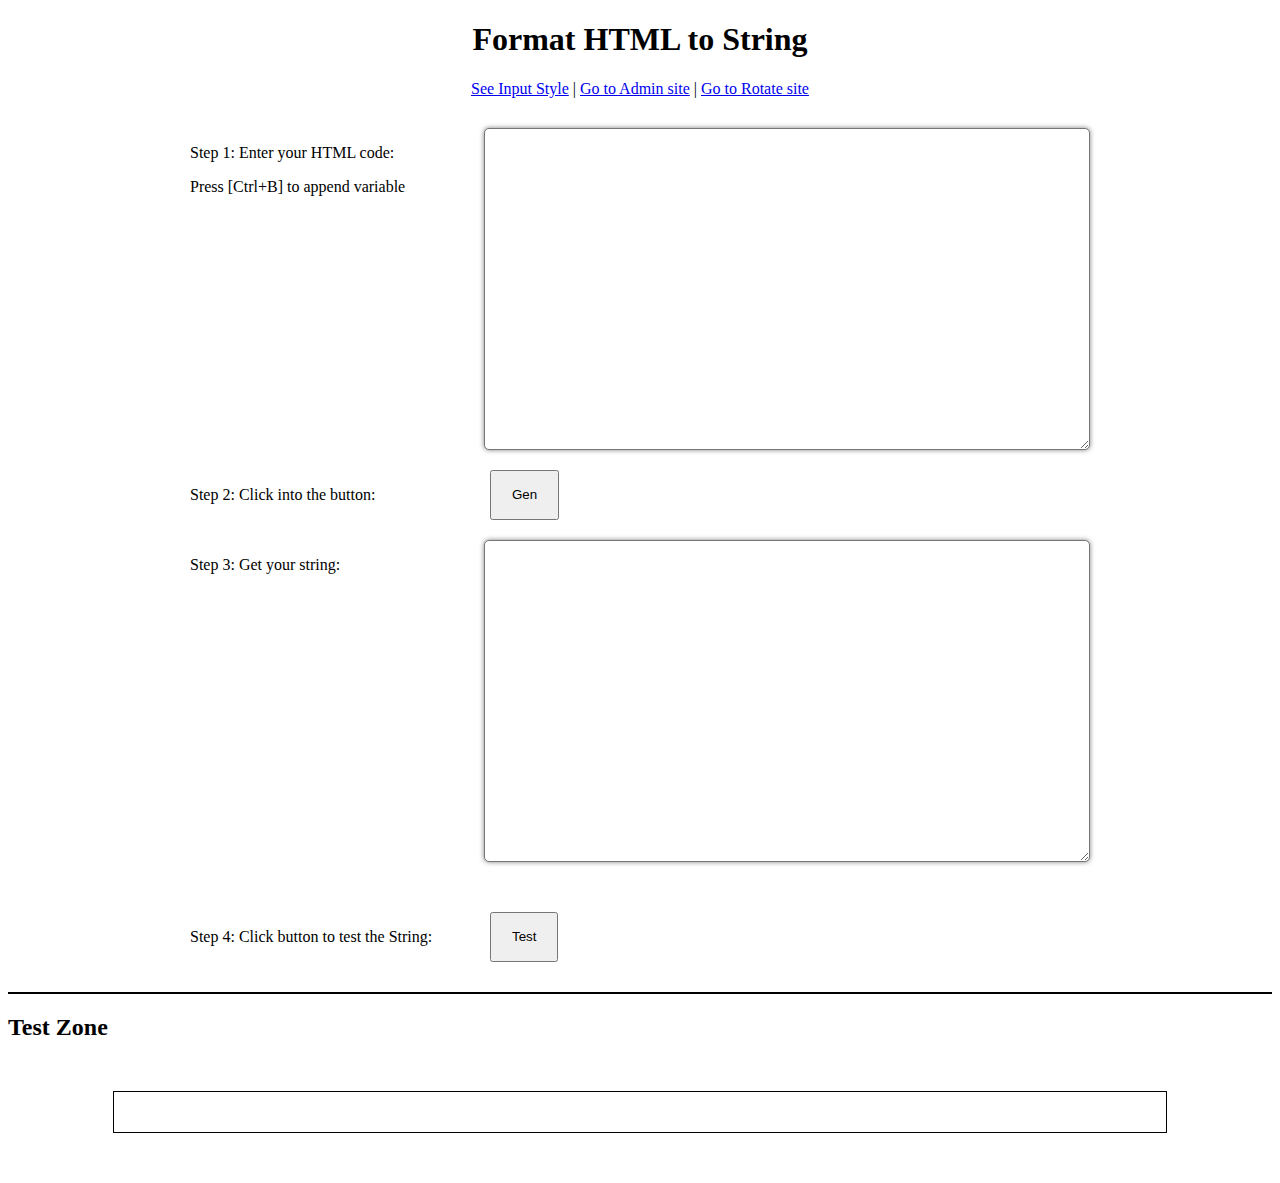
<file: index.html>
<!DOCTYPE html>
<html lang="en">
<head>
	<meta charset="UTF-8">
	<title>Format HTML</title>
	<meta name="viewport" content="width=device-width, initial-scale=1">

	<style>
		.flex-box{
			display: -webkit-flex;
			display: -moz-flex;
			display: -ms-flex;
			display: -o-flex;
			display: flex;
		}
		.title{
			text-align: center;
		}

		article{
			width: 900px;
			margin: 30px auto;
		}

		section{
			margin: 20px 0;
		}

		section div{
			width: 250px;
			margin-right: 50px;
		}

		section textarea{
			width: 600px;
			height: 300px;
			border-radius: 5px;
			font-family: Arial;
			padding: 10px;
			box-shadow: 0 0 5px rgba(0,0,0,0.5);
		}

		section textarea .area-html{
			height: 900px;
		}

		.sec-btn .btn-gen{
			display: block;
			padding: 10px 20px;
		}

		aside{
			width: 100%;
			border-top: 2px solid black;
		}

		#content-test{
			width: 80%;
			padding: 20px;
			border: 1px solid black;
			margin: 50px auto;
		}


	</style>
</head>
<body>
	<h1 class="title">Format HTML to String </h1>
		<div  style="text-align: center;">
			<a href="input-style.html"> See Input Style</a> | 
			<a href="admin.html"> Go to Admin site</a> | 
			<a href="rotate.html"> Go to Rotate site </a> 
		</div>
		
		<article>
			<section class="sec-htmlcode flex-box">
				<div>
					<p>Step 1:  Enter your HTML code: </p>
					<p>Press [Ctrl+B] to append variable </p>
				</div>
				<textarea id="area-html"></textarea>	
			</section>
			

			<section class="sec-btn flex-box">
				<div>
					<p>Step 2:  Click into the button: </p>
				</div>
				<button class="btn-gen" type="button" onclick="exeFunction()"> Gen </button>
			</section>
			

			<section class="sec-text flex-box">
				<div>
					<p>Step 3:  Get your string: </p>
				</div>
					<textarea id="area-text"></textarea>
			</section>

		
			<section class="sec-btn flex-box" style="margin-top: 50px;">
				<div>
					<p>Step 4:  Click button to test the String: </p>
				</div>
				<button class="btn-gen" type="button" onclick="textFunction()"> Test </button>
			</section>

	</article>

	<aside class="test-zone">
		<h2>Test Zone</h2>
		<div id="content-test"></div>
	</aside>
</body>
<script type="text/javascript">
	function exeFunction(){
		var htmlCode = document.getElementById("area-html").value;
		var text = changeFormat(htmlCode);
		document.getElementById("area-text").value = text;
	}


	function textFunction(){
		var htmlCode = document.getElementById("area-text").value;
		document.getElementById("content-test").innerHTML = htmlCode;
	}

	function changeFormat(htmlCode){
		var text = htmlCode;
		text = replaceAll(text,"\n|\t", " ");
		text = replaceAll(text, "\"", "\'")
		text = text.replace(/  +/g, ' ');
		text = replaceAll(text, "@var@", "\"\+  \+\"");
		text = "\""+text+ "\"";
		return text;
	}

	function replaceAll(str, find, replace) {
  		return str.replace(new RegExp(find, 'g'), replace);
	}

	document.getElementById("area-html").onkeydown = function(e){
		if((e.which == 66)&&(e.ctrlKey)){
			insertAtCursor(document.getElementById("area-html"), " @var@ ");
			return false;
		}
	}

	function insertAtCursor(myField, myValue) {
    //IE support
    if (document.selection) {
        myField.focus();
        sel = document.selection.createRange();
        sel.text = myValue;
    }
    //MOZILLA and others
    else if (myField.selectionStart || myField.selectionStart == '0') {
        var startPos = myField.selectionStart;
        var endPos = myField.selectionEnd;
        myField.value = myField.value.substring(0, startPos)
            + myValue
            + myField.value.substring(endPos, myField.value.length);
    } else {
        myField.value += myValue;
    }


}
</script>
</html>
</file>
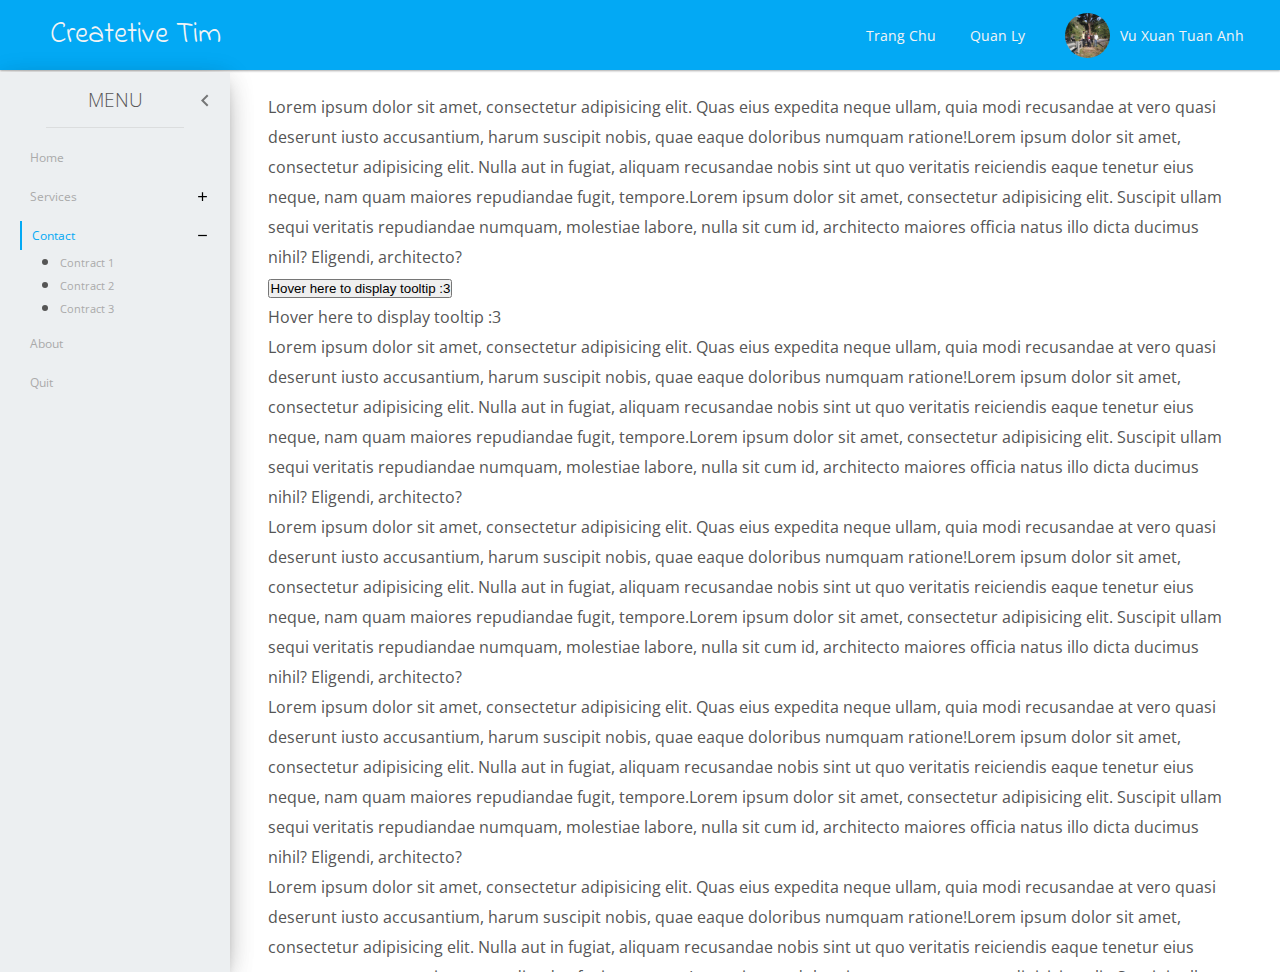
<file: admin.html>
<!DOCTYPE html>
<html lang="en">
<head>
	<meta charset="UTF-8">
	<title>Admin Site</title>
	<link rel="stylesheet" href="admin.css">
	<link href="https://fonts.googleapis.com/css?family=Open+Sans" rel="stylesheet">
	<link href="https://fonts.googleapis.com/css?family=Indie+Flower|Open+Sans" rel="stylesheet">
	<meta name="viewport" content="width=device-width, initial-scale=1">
</head>
<body>
	<header class="header">
		<div class="logo"> Createtive Tim </div>
		<div class="wrap-navigation">
			<ul class="nav">
				<li><a href="#">Trang Chu</a></li>
				<li><a href="#">Quan Ly</a></li>
			</ul>
			<div class="account-login">
				<img class="avatar" src="images/avatar.jpg" alt="">
				<span class="information"> Vu Xuan Tuan Anh </span>
				<ul class="menu-acount">
					<li><a href="#">Thong tin ca nhan</a></li>
					<li><a href="#"> Doi mat khau</a></li>
					<li><a href="#"> Thoat</a></li>
				</ul>
			</div>
		</div>
	</header>
	<section class="wrap-menu-article">
		<span class="icon-hidden"></span>
		<div class="wrap-menu">
			<h3 class="title-menu"> Menu</h3>
			<ul class="menu">
				<li><a  href="#"> Home </a></li>
				<li><a class="has-sub-menu" href="#"> Services </a>
					<ul class="sub-menu">
						<li><a href="#"> Contract 1 </a></li>
						<li><a href="#"> Contract 2 </a></li>
						<li><a href="#"> Contract 3 </a></li>
					</ul>
				</li>
				<li><a class="menu-active has-sub-menu" href="#"> Contact</a>
					<ul class="sub-menu">
						<li><a href="#"> Contract 1 </a></li>
						<li><a href="#"> Contract 2 </a></li>
						<li><a href="#"> Contract 3 </a></li>	
					</ul>
				</li>
				<li><a href="#"> About </a></li>
				<li><a href="#"> Quit </a></li>
			</ul>
		</div>
		<div class="wrap-article">

			<p class="tooltip-inline" data-tooltip="This is tooltip (Type: tooltip-inline)">Lorem ipsum dolor sit amet, consectetur adipisicing elit. Quas eius expedita neque ullam, quia modi recusandae at vero quasi deserunt iusto accusantium, harum suscipit nobis, quae eaque doloribus numquam ratione!Lorem ipsum dolor sit amet, consectetur adipisicing elit. Nulla aut in fugiat, aliquam recusandae nobis sint ut quo veritatis reiciendis eaque tenetur eius neque, nam quam maiores repudiandae fugit, tempore.Lorem ipsum dolor sit amet, consectetur adipisicing elit. Suscipit ullam sequi veritatis repudiandae numquam, molestiae labore, nulla sit cum id, architecto maiores officia natus illo dicta ducimus nihil? Eligendi, architecto?</p>
			<button class="tooltip-inline" data-tooltip="This is tooltip (Type: tooltip-inline)"> Hover here to display tooltip :3</button>
			<p class="tooltip-inline" data-tooltip="This is tooltip (Type: tooltip-inline)"> Hover here to display tooltip :3</p>
			<p>Lorem ipsum dolor sit amet, consectetur adipisicing elit. Quas eius expedita neque ullam, quia modi recusandae at vero quasi deserunt iusto accusantium, harum suscipit nobis, quae eaque doloribus numquam ratione!Lorem ipsum dolor sit amet, consectetur adipisicing elit. Nulla aut in fugiat, aliquam recusandae nobis sint ut quo veritatis reiciendis eaque tenetur eius neque, nam quam maiores repudiandae fugit, tempore.Lorem ipsum dolor sit amet, consectetur adipisicing elit. Suscipit ullam sequi veritatis repudiandae numquam, molestiae labore, nulla sit cum id, architecto maiores officia natus illo dicta ducimus nihil? Eligendi, architecto?</p>
			<p>Lorem ipsum dolor sit amet, consectetur adipisicing elit. Quas eius expedita neque ullam, quia modi recusandae at vero quasi deserunt iusto accusantium, harum suscipit nobis, quae eaque doloribus numquam ratione!Lorem ipsum dolor sit amet, consectetur adipisicing elit. Nulla aut in fugiat, aliquam recusandae nobis sint ut quo veritatis reiciendis eaque tenetur eius neque, nam quam maiores repudiandae fugit, tempore.Lorem ipsum dolor sit amet, consectetur adipisicing elit. Suscipit ullam sequi veritatis repudiandae numquam, molestiae labore, nulla sit cum id, architecto maiores officia natus illo dicta ducimus nihil? Eligendi, architecto?</p>
			<p>Lorem ipsum dolor sit amet, consectetur adipisicing elit. Quas eius expedita neque ullam, quia modi recusandae at vero quasi deserunt iusto accusantium, harum suscipit nobis, quae eaque doloribus numquam ratione!Lorem ipsum dolor sit amet, consectetur adipisicing elit. Nulla aut in fugiat, aliquam recusandae nobis sint ut quo veritatis reiciendis eaque tenetur eius neque, nam quam maiores repudiandae fugit, tempore.Lorem ipsum dolor sit amet, consectetur adipisicing elit. Suscipit ullam sequi veritatis repudiandae numquam, molestiae labore, nulla sit cum id, architecto maiores officia natus illo dicta ducimus nihil? Eligendi, architecto?</p>
			<p>Lorem ipsum dolor sit amet, consectetur adipisicing elit. Quas eius expedita neque ullam, quia modi recusandae at vero quasi deserunt iusto accusantium, harum suscipit nobis, quae eaque doloribus numquam ratione!Lorem ipsum dolor sit amet, consectetur adipisicing elit. Nulla aut in fugiat, aliquam recusandae nobis sint ut quo veritatis reiciendis eaque tenetur eius neque, nam quam maiores repudiandae fugit, tempore.Lorem ipsum dolor sit amet, consectetur adipisicing elit. Suscipit ullam sequi veritatis repudiandae numquam, molestiae labore, nulla sit cum id, architecto maiores officia natus illo dicta ducimus nihil? Eligendi, architecto?</p>
			<p>Lorem ipsum dolor sit amet, consectetur adipisicing elit. Quas eius expedita neque ullam, quia modi recusandae at vero quasi deserunt iusto accusantium, harum suscipit nobis, quae eaque doloribus numquam ratione!Lorem ipsum dolor sit amet, consectetur adipisicing elit. Nulla aut in fugiat, aliquam recusandae nobis sint ut quo veritatis reiciendis eaque tenetur eius neque, nam quam maiores repudiandae fugit, tempore.Lorem ipsum dolor sit amet, consectetur adipisicing elit. Suscipit ullam sequi veritatis repudiandae numquam, molestiae labore, nulla sit cum id, architecto maiores officia natus illo dicta ducimus nihil? Eligendi, architecto?</p>
			<p>Lorem ipsum dolor sit amet, consectetur adipisicing elit. Quas eius expedita neque ullam, quia modi recusandae at vero quasi deserunt iusto accusantium, harum suscipit nobis, quae eaque doloribus numquam ratione!Lorem ipsum dolor sit amet, consectetur adipisicing elit. Nulla aut in fugiat, aliquam recusandae nobis sint ut quo veritatis reiciendis eaque tenetur eius neque, nam quam maiores repudiandae fugit, tempore.Lorem ipsum dolor sit amet, consectetur adipisicing elit. Suscipit ullam sequi veritatis repudiandae numquam, molestiae labore, nulla sit cum id, architecto maiores officia natus illo dicta ducimus nihil? Eligendi, architecto?</p>
			<p>Lorem ipsum dolor sit amet, consectetur adipisicing elit. Quas eius expedita neque ullam, quia modi recusandae at vero quasi deserunt iusto accusantium, harum suscipit nobis, quae eaque doloribus numquam ratione!Lorem ipsum dolor sit amet, consectetur adipisicing elit. Nulla aut in fugiat, aliquam recusandae nobis sint ut quo veritatis reiciendis eaque tenetur eius neque, nam quam maiores repudiandae fugit, tempore.Lorem ipsum dolor sit amet, consectetur adipisicing elit. Suscipit ullam sequi veritatis repudiandae numquam, molestiae labore, nulla sit cum id, architecto maiores officia natus illo dicta ducimus nihil? Eligendi, architecto?</p>
		</div>
	</section>
</body>
<script type="text/javascript" src="https://code.jquery.com/jquery-3.1.1.min.js"></script>
<script type="text/javascript">
	$(document).ready(function($) {
		$(".icon-hidden").click(function(event) {
			$(this).toggleClass("menu-hiddened");
			$(".wrap-menu").toggleClass('menu-hidden');
		});

		$("section.wrap-menu-article div.wrap-menu ul.menu > li > a").click(function(event) {
			clearClassMenuActive();
			$(this).toggleClass('menu-active');
		});

		$("ul.sub-menu li a").click(function(event) {
			clearClassMenuActive();
			$(this).toggleClass('sub-menu-active');
			$(this).parent().parent().parent().find(' > a').toggleClass('menu-active');
		});


		function clearClassMenuActive(){
			$("ul.menu .menu-active").removeClass('menu-active');
			$("ul.sub-menu .sub-menu-active").removeClass('sub-menu-active');
		}
	});
</script>
</html>
</file>
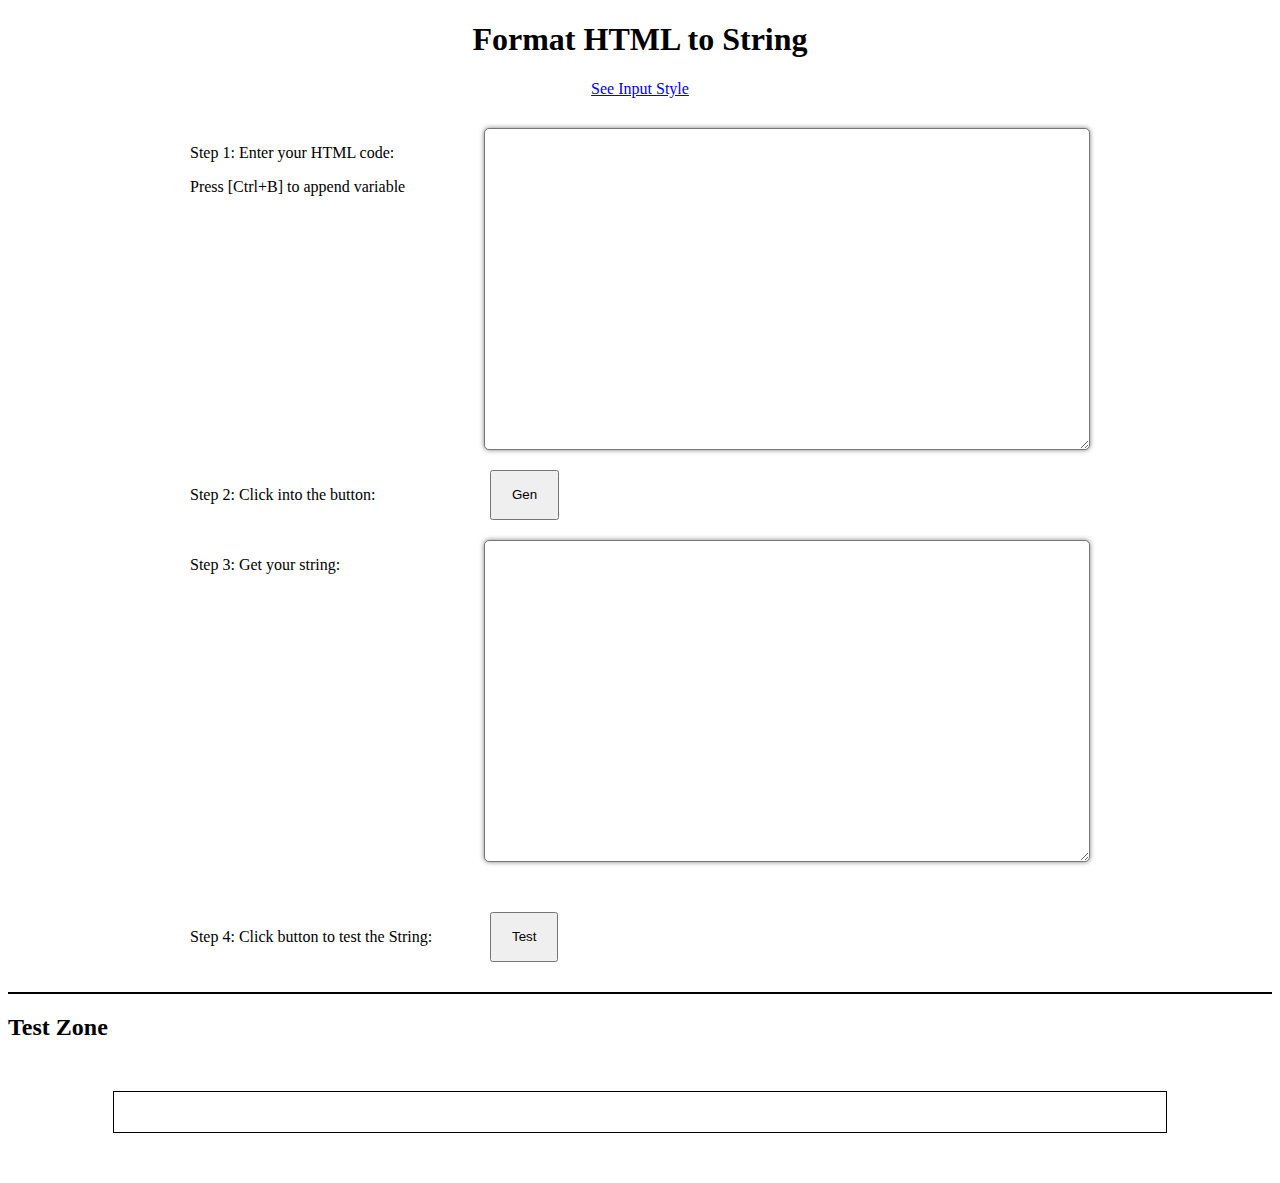
<file: index2.html>
<!DOCTYPE html>
<html lang="en">
<head>
	<meta charset="UTF-8">
	<title>Format HTML</title>
	<meta name="viewport" content="width=device-width, initial-scale=1">

	<style>
		.flex-box{
			display: -webkit-flex;
			display: -moz-flex;
			display: -ms-flex;
			display: -o-flex;
			display: flex;
		}
		.title{
			text-align: center;
		}

		article{
			width: 900px;
			margin: 30px auto;
		}

		section{
			margin: 20px 0;
		}

		section div{
			width: 250px;
			margin-right: 50px;
		}

		section textarea{
			width: 600px;
			height: 300px;
			border-radius: 5px;
			font-family: Arial;
			padding: 10px;
			box-shadow: 0 0 5px rgba(0,0,0,0.5);
		}

		section textarea .area-html{
			height: 900px;
		}

		.sec-btn .btn-gen{
			display: block;
			padding: 10px 20px;
		}

		aside{
			width: 100%;
			border-top: 2px solid black;
		}

		#content-test{
			width: 80%;
			padding: 20px;
			border: 1px solid black;
			margin: 50px auto;
		}


	</style>
</head>
<body>
	<h1 class="title">Format HTML to String </h1>
		<div  style="text-align: center;">
			<a href="input-style.html"> See Input Style </a>
		</div>
		
		<article>
			<section class="sec-htmlcode flex-box">
				<div>
					<p>Step 1:  Enter your HTML code: </p>
					<p>Press [Ctrl+B] to append variable </p>
				</div>
				<textarea id="area-html"></textarea>	
			</section>
			

			<section class="sec-btn flex-box">
				<div>
					<p>Step 2:  Click into the button: </p>
				</div>
				<button class="btn-gen" type="button" onclick="exeFunction()"> Gen </button>
			</section>
			

			<section class="sec-text flex-box">
				<div>
					<p>Step 3:  Get your string: </p>
				</div>
					<textarea id="area-text"></textarea>
			</section>

		
			<section class="sec-btn flex-box" style="margin-top: 50px;">
				<div>
					<p>Step 4:  Click button to test the String: </p>
				</div>
				<button class="btn-gen" type="button" onclick="textFunction()"> Test </button>
			</section>

	</article>

	<aside class="test-zone">
		<h2>Test Zone</h2>
		<div id="content-test"></div>
	</aside>
</body>
<script type="text/javascript">
	function exeFunction(){
		var htmlCode = document.getElementById("area-html").value;
		var text = changeFormat(htmlCode);
		document.getElementById("area-text").value = text;
	}


	function textFunction(){
		var htmlCode = document.getElementById("area-text").value;
		document.getElementById("content-test").innerHTML = htmlCode;
	}

	function changeFormat(htmlCode){
		var text = htmlCode;
		text = replaceAll(text,"\n|\t", " ");
		text = replaceAll(text, "\"", "\'")
		text = text.replace(/  +/g, ' ');
		text = replaceAll(text, "@var@", "\"\+  \+\"");
		text = "\""+text+ "\"";
		return text;
	}

	function replaceAll(str, find, replace) {
  		return str.replace(new RegExp(find, 'g'), replace);
	}

	document.getElementById("area-html").onkeydown = function(e){
		if((e.which == 66)&&(e.ctrlKey)){
			insertAtCursor(document.getElementById("area-html"), " @var@ ");
			return false;
		}
	}

	function insertAtCursor(myField, myValue) {
    //IE support
    if (document.selection) {
        myField.focus();
        sel = document.selection.createRange();
        sel.text = myValue;
    }
    //MOZILLA and others
    else if (myField.selectionStart || myField.selectionStart == '0') {
        var startPos = myField.selectionStart;
        var endPos = myField.selectionEnd;
        myField.value = myField.value.substring(0, startPos)
            + myValue
            + myField.value.substring(endPos, myField.value.length);
    } else {
        myField.value += myValue;
    }


}
</script>
</html>
</file>
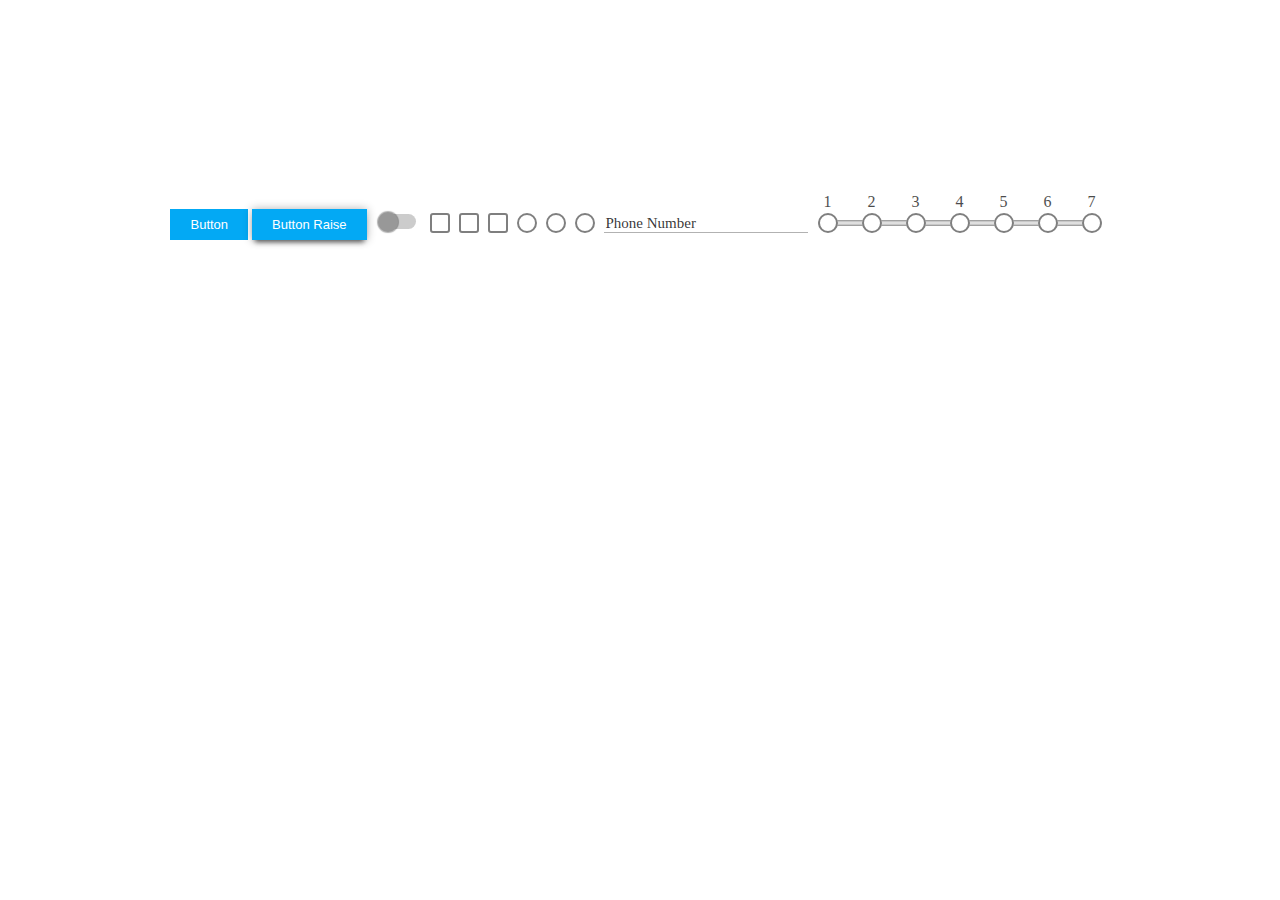
<file: input-style.html>
<!DOCTYPE html>
<html lang="en">
<head>
	<meta charset="UTF-8">
	<meta name="viewport" content="width=device-width, initial-scale=1">
	<title>Input Style</title>
	<link rel="stylesheet" href="input-style.css">
</head>
<body>
	<button class="btn btn-style"> Button </button>
	<button class="btn btn-style btn-raise"> Button Raise </button>

	<div class="toggle-button">
		<input id="toggle" type="checkbox">
		<label for="toggle"></label>
	</div>

	<div class="wrap-input-rc-style">
		<input id="input" type="checkbox">
		<label for="input"></label>
	</div>
	<div class="wrap-input-rc-style">
		<input id="input2" type="checkbox">
		<label for="input2"></label>
	</div>
	<div class="wrap-input-rc-style">
		<input id="input3" type="checkbox">
		<label for="input3"></label>
	</div>

	<div class="wrap-input-rc-style">
		<input id="input4" name="abc" type="radio">
		<label for="input4"></label>
	</div>
	<div class="wrap-input-rc-style">
		<input id="input5" name="abc" type="radio">
		<label for="input5"></label>
	</div>
	<div class="wrap-input-rc-style">
		<input id="input6" name="abc" type="radio">
		<label for="input6"></label>
	</div>

	<div class="wrap-input-style">
		<input type="text" required placeholder="ex: +84 1263 123 4567">
		<span> Phone Number </span>
	</div>
	
	<div class="wrap-range-radio">
		<div class="wrap-input-rc-style">
			<input id="input7" name="range" type="radio">
			<label for="input7"></label>
			<span class="content-radio"> 1 </span>
		</div>
		<div class="wrap-input-rc-style">
			<input id="input8" name="range" type="radio">
			<label for="input8"></label>
			<span class="content-radio"> 2 </span>
		</div>
		<div class="wrap-input-rc-style">
			<input id="input9" name="range" type="radio">
			<label for="input9"></label>
			<span class="content-radio"> 3 </span>
		</div>
		<div class="wrap-input-rc-style">
			<input id="input10" name="range" type="radio">
			<label for="input10"></label>
			<span class="content-radio"> 4 </span>
		</div>
		<div class="wrap-input-rc-style">
			<input id="input11" name="range" type="radio">
			<label for="input11"></label>
			<span class="content-radio"> 5 </span>
		</div>
		<div class="wrap-input-rc-style">
			<input id="input12" name="range" type="radio">
			<label for="input12"></label>
			<span class="content-radio"> 6 </span>
		</div>
		<div class="wrap-input-rc-style">
			<input id="input13" name="range" type="radio">
			<label for="input13"></label>
			<span class="content-radio"> 7 </span>
		</div>
	</div>

</body>
</html>
</file>
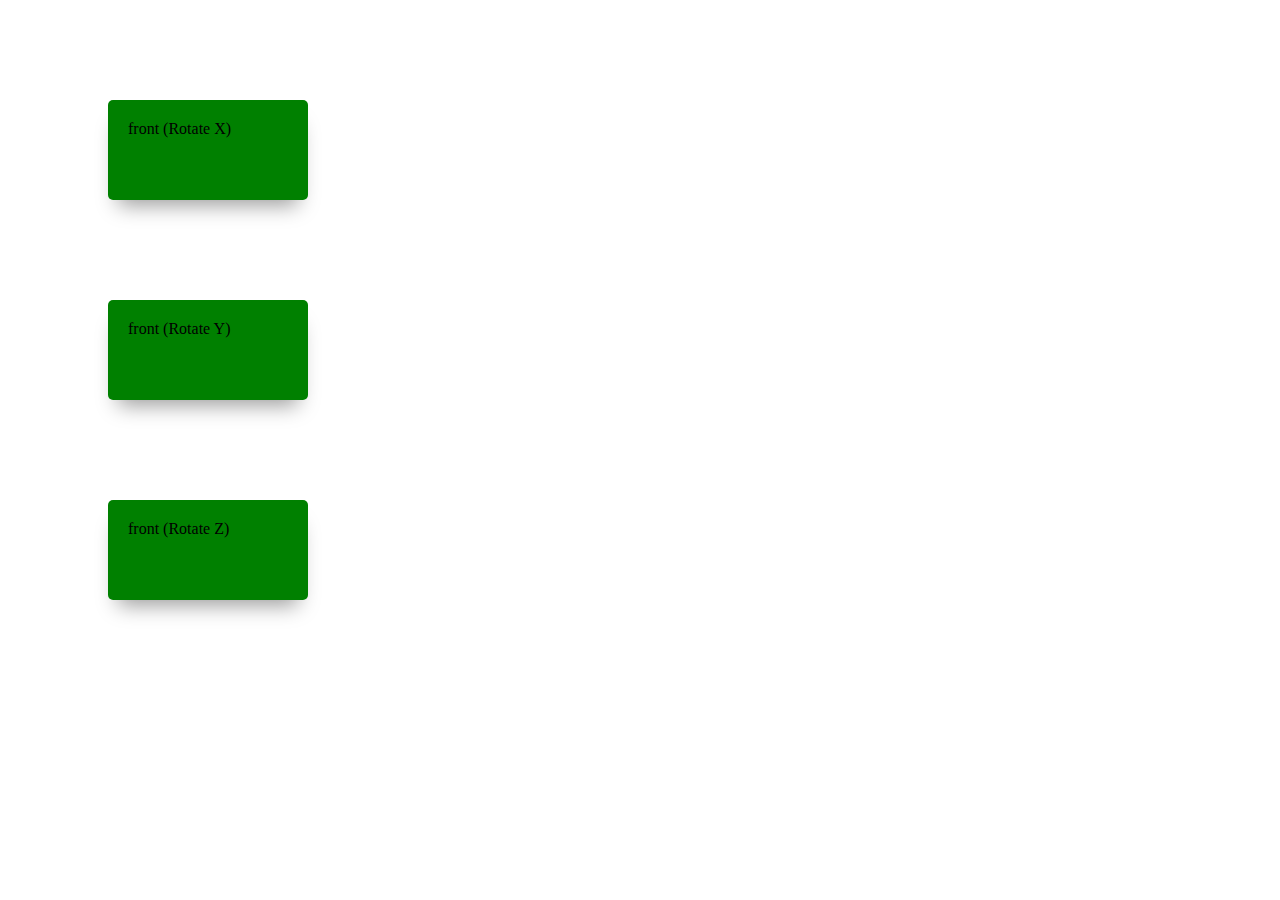
<file: rotate.html>
<!DOCTYPE html>
<html lang="en">
<head>
	<meta charset="UTF-8">
	<title>Document</title>
	<link rel="stylesheet" href="rotate.css">
</head>
<body>
	<div class="wrap-rotate">
		<div class="rotate roX">
			<div class="slice slice-front">front (Rotate X)</div>

			<div class="slice slice-behind">behind (Rotate X)</div>
		</div>	
	</div>

	<div class="wrap-rotate">
		<div class="rotate roY">
			<div class="slice slice-front">front (Rotate Y)</div>

			<div class="slice slice-behind">behind (Rotate Y)</div>
		</div>	
	</div>

	<div class="wrap-rotate">
		<div class="rotate roZ">
			<div class="slice slice-front">front (Rotate Z)</div>

			<div class="slice slice-behind">behind (Rotate Z)</div>
		</div>	
	</div>
	
</body>
</html>
</file>
<file: admin.css>
*{
	margin: 0;
	padding: 0;
	box-sizing: border-box;
}

body{
	font-family: 'Open Sans', sans-serif;
	font-size: 1em;
	color: #555;
}

ul li a {
	text-decoration: none;
}

header.header{
	width: 100%;
	height: 70px;
	box-shadow: 0 1px 2px #aaa;
	display: flex;
	justify-content: space-between;
	background-color: #03A9F4;
}

.header .logo{
	width: 260px;
	height: 100%;
	color: #777;
	line-height: 70px;
	margin-left: 50px;
	font-size: 30px;
	font-family: 'Indie Flower', cursive;
	color: #f4f4f4;
}

.header .wrap-navigation{
	display: flex;
	align-items: center;
}

.header .wrap-navigation ul.nav{
	margin-right: 20px;
}

.header .wrap-navigation ul.nav li {
	display: inline-block;	
	padding: 15px 15px;
	border-radius: 5px;
	-webkit-transition: all 0.3s;
	-o-transition:  all 0.3s;
	transition:  all 0.3s;
}

.header .wrap-navigation ul.nav li:hover{
	box-shadow: 0 -5px 10px -5px rgba(0,0,0,0.1), 0 -5px 10px -3px rgba(0,0,0,0.2), 0 0 10px -3px rgba(0,0,0,0.25);
}

.header .wrap-navigation ul.nav li:active{
	box-shadow: 0 5px 5px rgba(0,0,0,0.3) inset;
	background-color: #039BE5;

	/*box-shadow: 0 -5px 15px rgba(0,0,0,0.3);*/
}

.header .wrap-navigation ul.nav li:hover a{
	/*color: white;*/
}

.header .wrap-navigation ul.nav li a{
	text-decoration: none;
	font-size: 14px;
	color: #f4f4f4;
}

.header .wrap-navigation .account-login{
	width: 200px;
	height: 50px;
	margin-right: 20px;
	display: flex;
	align-items: center;
	padding: 0 5px;
	position: relative;
	border-radius: 5px 5px 0 0;	
}

.header .wrap-navigation .account-login .avatar{
	width: 45px;
	height: 45px;
	border-radius: 100%;
	display: block;
}

.header .wrap-navigation .account-login .information{
	display: block;
	margin-left: 10px;
	color: #f4f4f4;
	font-size: 14px;
}

.header .wrap-navigation .account-login:hover{
	box-shadow: 0 -5px 5px -2px rgba(0,0,0,0.1), 0 0 25px -3px rgba(0,0,0,0.1), 0 5px 10px 2px rgba(0,0,0,0.25);
}

.header .wrap-navigation .account-login ul.menu-acount{
	position: absolute;
	top: 50px;
	padding-top: 9px;
	left: 0;
	width: 200px;
	background-color: #03A9F4;
	max-height: 0;
	overflow: hidden;
	-webkit-transition: max-height 0.5s;
	-o-transition: max-height 0.5s;
	transition: max-height 0.5s;
	z-index: 4;
}

.header .wrap-navigation .account-login:hover ul.menu-acount{
	max-height: 150px;
	box-shadow: 0 10px 10px -5px rgba(0,0,0,0.4);
}

.header .wrap-navigation .account-login ul.menu-acount li{
	list-style: none;
	padding: 10px 10px;
	-webkit-transition: all 0.3s;
	-o-transition: all 0.3s;
	transition: all 0.3s;
}

.header .wrap-navigation .account-login ul.menu-acount li:last-child{
	border-top: 1px solid #4FC3F7;
}

.header .wrap-navigation .account-login ul.menu-acount li:hover{
	background-color: #039BE5;
}

.header .wrap-navigation .account-login ul.menu-acount li:hover a{
	color: white;
	-webkit-transition: all 0.3s;
	-o-transition: all 0.3s;
	transition: all 0.3s;
}

.header .wrap-navigation .account-login ul.menu-acount li a{
	text-decoration: none;
	font-size: 12px;
	color: #f4f4f4;
	margin-left: 44px;
}

section.wrap-menu-article{
	width: 100%;
	max-height: 100vh;
	display: flex;
	justify-content: flex-start;
	margin-top: 2px;
	position: relative;
}

section.wrap-menu-article div.wrap-menu{
	display: block;
	width: 230px;
	min-width: 230px;
	max-height: 100vh;
	background-color: #ECEFF1;
	box-shadow: 0 10px 30px -12px rgba(0, 0, 0, 0.42), 0 4px 25px 0px rgba(0, 0, 0, 0.12), 0 8px 10px -5px rgba(0, 0, 0, 0.2);
	z-index: 1;
	-webkit-transition: all 1s;
	-o-transition: all 1s;
	transition: all 1s;
	overflow: hidden !important;
}

.menu-hidden{
	min-width: 0 !important;
	width: 0 !important;
}

.icon-hidden{
	position: absolute;
	display: block;
	width: 30px;
	height: 30px;
	background: url(images/icons/left-black.svg) center center no-repeat;
	border-radius: 100%;
	top: 14px;
	left: 190px;
	z-index: 3;
	-webkit-transition: left 1s, background-color 0.3s;
	-o-transition: left 1s, background-color 0.3s;
	transition: left 1s, background-color 0.3s;
	cursor: pointer;
	opacity: 0.5;
}

.icon-hidden:hover{
	background: #aaa url(images/icons/left-white.svg) center center no-repeat;
}

.menu-hiddened{
	left: 5px;
	background: url(images/icons/right-black.svg) center center no-repeat;
}

.menu-hiddened:hover{
	background: #aaa url(images/icons/right-white.svg) center center no-repeat;
}

.menu-hidden .icon-hidden{
	right: -30px;
}

section.wrap-menu-article div.wrap-menu h3.title-menu{
	text-align: center;
	text-transform: uppercase;
	font-weight: 100;
	padding: 15px;
	width: 60%;
	margin: 0 auto;
	border-bottom: 1px solid rgba(180, 180, 180, 0.3);
}

section.wrap-menu-article div.wrap-menu ul.menu{
	margin-top: 10px;
	overflow-y: auto;
	height: calc(100vh - 70px);
}

section.wrap-menu-article div.wrap-menu ul.menu > li{
	padding: 5px 20px;
}

section.wrap-menu-article div.wrap-menu ul.menu > li > a{
	font-size: 12px;
	display: block;
	padding: 6px 10px;
	color: #aaa;
	border-radius: 2px;
	-webkit-transition: color 0.3s, background 0.3s;
	-o-transition: color 0.3s, background 0.3s;
	transition: color 0.3s, background 0.3s;
}

section.wrap-menu-article div.wrap-menu ul.menu > li > a:hover{
	background-color: #03A9F4;
	color: white !important;
	box-shadow: 0 12px 20px -10px rgba(0,0,0,0.1), 0 4px 20px 0px rgba(0, 0, 0, 0.12), 0 7px 8px -5px rgba(0,0,0,0.3);
}

/*.menu-active{
	background-color: #03A9F4;
	color: white !important;
	box-shadow: 0 12px 20px -10px rgba(0,0,0,0.1), 0 4px 20px 0px rgba(0, 0, 0, 0.12), 0 7px 8px -5px rgba(0,0,0,0.3);
}*/

.menu-active{
	box-sizing: content-box;
	color: #03A9F4 !important;
	border-radius: 0px !important;
	border: none;
	border-left: 2px solid #03A9F4;
	-webkit-transition: border 0ms;
	-o-transition: border 0ms;
	transition: border 0ms;
}

.has-sub-menu{
	background: url("images/icons/add-black.svg") right center no-repeat;
	background-size: 15px 15px;
}

.menu-active.has-sub-menu{
	background: url("images/icons/remove-black.svg") right center no-repeat;
	background-size: 15px;
}


section.wrap-menu-article div.wrap-menu ul.menu li ul.sub-menu {
	max-height: 0;
	overflow: hidden;
	-webkit-transition: all 1s;
	-o-transition: all 1s;
	transition: all 1s;
	list-style: disc;
	padding-left: 20px;
}

section.wrap-menu-article div.wrap-menu ul.menu li ul.sub-menu li {
	margin-left: 20px;	
}

section.wrap-menu-article div.wrap-menu ul.menu li ul.sub-menu li a {
	font-size: 11px;
	color: #aaa;
	padding: 3px 0 3px 0px;
	display: block;
}

section.wrap-menu-article div.wrap-menu ul.menu li ul.sub-menu li a:hover{
	color: black;
}


section.wrap-menu-article div.wrap-menu ul.menu > li > a:hover ~ ul.sub-menu{
	max-height: 300px;
}


section.wrap-menu-article div.wrap-menu ul.menu > li > a.menu-active ~ ul.sub-menu{
	max-height: 300px;
}

section.wrap-menu-article div.wrap-menu ul.menu > li > a ~ ul.sub-menu:hover{
	max-height: 300px;
}

.sub-menu-active{
	color: black !important;
}


section.wrap-menu-article div.wrap-article{
	display: block;
	width: 100%;
	min-width: 500px;
	/*background-color: #f4f4f4;*/
	line-height: 30px;
	padding: 20px 3%;
	overflow-y: scroll;
}

.tooltip-inline{
	position: relative;
}

.tooltip-inline:before{
	position: absolute;
	padding: 7px 10px;
	border-radius: 2px;
	top: -35px;
	font-size: 11px;
	color: white;
	line-height: 16px;
	content: attr(data-tooltip);
	display: inline-block;
	white-space: nowrap;
	background-color: #999;
	box-shadow:0 5px 5px -3px rgba(0,0,0,0.3), 0 10px 10px -5px rgba(0,0,0,0.3);
	z-index: 999;
}

.tooltip-inline:after{
	box-sizing: content-box;
	position: absolute;
	width: 0;
	height: 0;
	top: -6px;
	left: 5px;
	content: '';
	display: block;
	border: none;
	border: 8px solid transparent;
	border-top: 8px solid #999;
}

.tooltip-inline:after, .tooltip-inline:before{
	transform: translateY(-20px);
	opacity: 0;
	visibility: hidden;
	z-index: 999;
}

.tooltip-inline:hover:before, .tooltip-inline:hover:after{
	-webkit-transition: visibility 0ms, opacity 0.5s, transform 0.5s;
	-o-transition: visibility 0ms, opacity 0.5s, transform 0.5s;
	transition: visibility 0ms, opacity 0.5s, transform 0.5s;
	visibility: visible;
	opacity: 1;
	transform: translateY(0);
}
</file>
<file: input-style.css>
*{
			margin: 0;
			padding: 0;
		}
		body{
			text-align: center;
			padding-top: 200px;
		}
		.btn{
			display: inline-block;
			background-color: #03A9F4;
			color: white;
			border: none;
			border-radius: none;
			font-size: 13px;
			padding: 8px 20px;
			outline: none;	
			position: relative;
			overflow: hidden;
			-webkit-transition: background-color 0.3s, box-shadow 0.3s;
			-o-transition: background-color 0.3s, box-shadow 0.3s;
			transition: background-color 0.3s, box-shadow 0.3s;
		}
		.btn:before{
			display: block;
			content: "";
			position: absolute;
			top: 50%;
			left: 50%;
			margin-left: 0px;
			margin-top: 0px;
			width: 0;
			height: 0;
			border-radius: 100%;
			box-sizing: border-box;
			-moz-box-sizing: border-box;
			-webkit-box-sizing: border-box;
			background-color: rgba(50,50,50,0.7);
			background-clip: content-box;
			-webkit-transition: all 0.3s;
			-o-transition: all 0.3s;
			transition: all 0.3s;
		}
		.btn:after{
			display: block;
			position: absolute;
			content: "";
			width: 100%;
			height: 100%;
			top: 0;
			left: 0;
			background-color: rgba(255,255,255,0);
			-webkit-transition: all 0.3s;
			-o-transition: all 0.3s;
			transition: all 0.3s;
		}
		.btn:active{
			outline: none;
			-webkit-transform: scale(0.95);
			-ms-transform: scale(0.95);
			-o-transform: scale(0.95);
			transform: scale(0.95);
			-webkit-transition: all 0s;
			-o-transition: all 0s;
			transition: all 0s;
		}
		.btn:hover{
			/*background-color: rgba(3, 169, 244, 0.8);*/
			box-shadow: 0 0 10px rgba(0,0,0,0.3), 0 5px 5px -3px rgba(0,0,0,0.6);
		}
		.btn:hover:before{
			-webkit-animation: toa 0.5s;
			-o-animation: toa 0.5s;
			animation: toa 0.5s;
		}
		.btn:hover:after{
			background-color: rgba(255,255,255,0.2);
		}
		.btn:active:after{
			background-color: rgba(255,255,255,0);
		}
		.btn-raise{
			box-shadow: 0 0 10px rgba(0,0,0,0.3), 0 5px 5px -3px rgba(0,0,0,0.6);
		}
		.btn-raise:hover{
			-webkit-transform: scale(1.03);
			-ms-transform: scale(1.03);
			-o-transform: scale(1.03);
			transform: scale(1.03);
			box-shadow: 0 0 10px rgba(0,0,0,0.3), 0 5px 5px -3px rgba(0,0,0,0.4), 0 8px 15px -6px rgba(0,0,0,0.4);
		}
		.btn-raise:active{
			-webkit-transform: scale(1);
			-ms-transform: scale(1);
			-o-transform: scale(1);
			transform: scale(1);
			box-shadow: 0 0 10px rgba(0,0,0,0.3), 0 5px 5px -3px rgba(0,0,0,0.6);
		}
		@-webkit-keyframes toa {
			0% { width: 0px; height: 0px; margin-top: 0; margin-left: 0;}
			100% {width: 100px; height: 100px; margin-top: -50px; margin-left: -50px; background-color: rgba(0,0,0,0)}
			/* 100% { width: 0px; height: 0px; margin-top: 0; margin-left: 0; } */
		}
		@-o-keyframes toa {
			0% { width: 0px; height: 0px; margin-top: 0; margin-left: 0;}
			100% {width: 100px; height: 100px; margin-top: -50px; margin-left: -50px; background-color: rgba(0,0,0,0)}
			/* 100% { width: 0px; height: 0px; margin-top: 0; margin-left: 0; } */
		}
		@-moz-keyframes toa {
			0% { width: 0px; height: 0px; margin-top: 0; margin-left: 0;}
			100% {width: 100px; height: 100px; margin-top: -50px; margin-left: -50px; background-color: rgba(0,0,0,0)}
			/* 100% { width: 0px; height: 0px; margin-top: 0; margin-left: 0; } */
		}
		@keyframes toa {
			0% { width: 0px; height: 0px; margin-top: 0; margin-left: 0;}
			100% {width: 100px; height: 100px; margin-top: -50px; margin-left: -50px; background-color: rgba(0,0,0,0)}
			/* 100% { width: 0px; height: 0px; margin-top: 0; margin-left: 0; } */
		}
		@-webkit-keyframes nhapnhay {
			0% { background-color: rgba(0,0,0,0.17); }
			50% { background-color: rgba(0,0,0,0.27); }
			100% { background-color: rgba(0,0,0,0.17); }
		}
		@-o-keyframes nhapnhay {
			0% { background-color: rgba(0,0,0,0.17); }
			50% { background-color: rgba(0,0,0,0.27); }
			100% { background-color: rgba(0,0,0,0.17); }
		}
		@-moz-keyframes nhapnhay {
			0% { background-color: rgba(0,0,0,0.17); }
			50% { background-color: rgba(0,0,0,0.27); }
			100% { background-color: rgba(0,0,0,0.17); }
		}
		@keyframes nhapnhay {
			0% { background-color: rgba(0,0,0,0.17); }
			50% { background-color: rgba(0,0,0,0.27); }
			100% { background-color: rgba(0,0,0,0.17); }
		}
		/**********************************************************************************************/
		.wrap-input-rc-style{
			display: inline-block;
			width: 20px;
			height: 20px;
			box-sizing: border-box;
			vertical-align: -4px;
			margin-top: 5px;
			margin-right: 5px;
		}
		.wrap-input-rc-style input{
			display: none;
		}
		.wrap-input-rc-style label:hover{
			cursor: pointer;
		}
		.wrap-input-rc-style input[type="radio"] ~ label{
			display: block;
			width: 100%;
			height: 100%;
			border: 2px solid rgba(0,0,0,0.5);
			border-radius: 100%;
			padding: 33%;
			background: rgba(0,0,0,0);
			box-sizing: border-box;
			background-clip: content-box;
			-webkit-transition: all 0.2s;
			-o-transition: all 0.2s;
			transition: all 0.2s;
		}
		.wrap-input-rc-style input[type="radio"]:checked ~ label{
			padding: 10%;
			background: rgba(0,0,0,0.5);
			background-clip: content-box;
			-webkit-transform: rotateY(180deg);
			-ms-transform: rotateY(180deg);
			-o-transform: rotateY(180deg);
			transform: rotateY(180deg);
		}
		/*checkbox*/
		.wrap-input-rc-style input[type="checkbox"] ~ label{
			display: block;
			width: 100%;
			height: 100%;
			border: 2px solid rgba(0,0,0,0.5);
			border-radius: 3px;
			padding: 33%;
			background: rgba(0,0,0,0);
			box-sizing: border-box;
			background-clip: content-box;
			-webkit-transition: all 0.5s;
			-o-transition: all 0.5s;
			transition: all 0.5s;
			position: relative;
			-webkit-transform: rotate(-180deg);
			-ms-transform: rotate(-180deg);
			-o-transform: rotate(-180deg);
			transform: rotate(-180deg);
		}
		.wrap-input-rc-style input[type="checkbox"] ~ label:after{
			width: 6px;
			height: 11px;
			content: "";
			display: block;
			position: absolute;
			top: 50%;
			left: 50%;
			margin-left: -3px;
			margin-top: -7px;
			background: transparent;
			border: none;
			box-sizing: border-box;
			-webkit-transition: opacity 0.5s;
			-o-transition: opacity 0.5s;
			transition: opacity 0.5s;
			opacity: 0;
			-webkit-transform: rotate(45deg);
			-ms-transform: rotate(45deg);
			-o-transform: rotate(45deg);
			transform: rotate(45deg);
		}
		.wrap-input-rc-style input[type="checkbox"]:checked ~ label{
			padding: 1px;
			background: rgba(0,0,0,0.5);
		 	border-color: rgba(0,0,0,0.5);
			background-clip: content-box;
			-webkit-transform: rotate(0deg);
			-ms-transform: rotate(0deg);
			-o-transform: rotate(0deg);
			transform: rotate(0deg);
			
		}
		.wrap-input-rc-style input[type="checkbox"]:checked ~ label:after{
			opacity: 1;
			width: 6px;
			height: 11px;
			border-right: 2px solid white;
			border-bottom: 2px solid white;
		}
		.wrap-input-rc-style input ~ label:before{
			display: block;
			content: "";
			position: absolute;
			width: 0;
			height: 0;
			border-radius: 100%;
			top: 50%;
			left: 50%;
			margin-top: 0;
			margin-left: 0;
			background-color: rgba(50,50,50,0.5);
			-webkit-transition: all 0.2s;
			-o-transition: all 0.2s;
			transition: all 0.2s;
			
		}
		.wrap-input-rc-style input[type='checkbox'] ~ label:before{
			-webkit-animation: ani-checkbox-radio2 0.3s;
			-o-animation: ani-checkbox-radio2 0.3s;
			animation: ani-checkbox-radio2 0.3s;
		}
		.wrap-input-rc-style input:checked ~ label:before{
			-webkit-animation: ani-checkbox-radio 0.3s;
			-o-animation: ani-checkbox-radio 0.3s;
			animation: ani-checkbox-radio 0.3s;
		}
		@-webkit-keyframes ani-checkbox-radio {
			0% { width: 0; height: 0; margin-top: 0; margin-left: 0; }
			100% { width: 50px; height: 50px; margin-top: -25px; margin-left: -25px; background-color: rgba(50,50,50,0.1)}
		}
		@-o-keyframes ani-checkbox-radio {
			0% { width: 0; height: 0; margin-top: 0; margin-left: 0; }
			100% { width: 50px; height: 50px; margin-top: -25px; margin-left: -25px; background-color: rgba(50,50,50,0.1)}
		}
		@-moz-keyframes ani-checkbox-radio {
			0% { width: 0; height: 0; margin-top: 0; margin-left: 0; }
			100% { width: 50px; height: 50px; margin-top: -25px; margin-left: -25px; background-color: rgba(50,50,50,0.1)}
		}
		@keyframes ani-checkbox-radio {
			0% { width: 0; height: 0; margin-top: 0; margin-left: 0; }
			100% { width: 50px; height: 50px; margin-top: -25px; margin-left: -25px; background-color: rgba(50,50,50,0.1)}
		}
		@-webkit-keyframes ani-checkbox-radio2 {
			0% { width: 0; height: 0; margin-top: 0; margin-left: 0; }
			100% { width: 50px; height: 50px; margin-top: -25px; margin-left: -25px; background-color: rgba(50,50,50,0.1)}
		}
		@-o-keyframes ani-checkbox-radio2 {
			0% { width: 0; height: 0; margin-top: 0; margin-left: 0; }
			100% { width: 50px; height: 50px; margin-top: -25px; margin-left: -25px; background-color: rgba(50,50,50,0.1)}
		}
		@-moz-keyframes ani-checkbox-radio2{
			0% { width: 0; height: 0; margin-top: 0; margin-left: 0; }
			100% { width: 50px; height: 50px; margin-top: -25px; margin-left: -25px; background-color: rgba(50,50,50,0.1)}
		}
		@keyframes ani-checkbox-radio2 {
			0% { width: 0; height: 0; margin-top: 0; margin-left: 0; }
			100% { width: 50px; height: 50px; margin-top: -25px; margin-left: -25px; background-color: rgba(50,50,50,0.1)}
		}
		/*******************************************************************************/
		div.wrap-input-style{
			display: inline-block;
			position: relative;
			padding: 15px 0;
			width: 200px;
		}
		div.wrap-input-style input{
			padding: 0 2px;
			border: none;
			border-bottom: 1px solid rgba(0,0,0,0.3);
			-webkit-transition: all 1s;
			-o-transition: all 1s;
			transition: all 1s;
			background: rgba(0,0,0,0);
			width: 100%;
		}
		div.wrap-input-style input:invalid{
			box-shadow: none;
		}
		div.wrap-input-style input:valid{
			border-color: green;
		}
		div.wrap-input-style input:focus{
			outline: none;
			border-color:  #f44336;
		}
		div.wrap-input-style span{
			position: absolute;
			-webkit-transition: all 0.4s;
			-o-transition: all 0.4s;
			transition: all 0.4s;
			top: 15px;
			left: 2px;
			font-size: 15px;
			color: rgba(0,0,0,0.8);
			z-index: -1;
		}
		div.wrap-input-style input:valid ~ span{
			top: 0;
			left: 2px;
			font-size: 12px;
			color: green;
			margin-top: 0;
			z-index: 1;
		}
		div.wrap-input-style input:focus ~ span{
			top: 0;
			left: 2px;
			font-size: 12px;
			color:  #f44336;
			margin-top: 0;
			z-index: 1;
		}
		
		div.wrap-input-style input::-webkit-input-placeholder { /* Chrome/Opera/Safari */
		  	opacity: 0;
		}
		div.wrap-input-style input::-moz-placeholder { /* Firefox 19+ */
		 	opacity: 0;
		}
		div.wrap-input-style input:-ms-input-placeholder { /* IE 10+ */
			opacity: 0;
		}
		div.wrap-input-style input:-moz-placeholder { /* Firefox 18- */
			opacity: 0;
		}
		div.wrap-input-style input:focus::-webkit-input-placeholder{
			opacity: 1 !important;
			-webkit-transition: opacity 1s;
			-o-transition: opacity 1s;
			transition: opacity 1s;
		}
		div.wrap-input-style input:focus::-moz-placeholder{
			opacity: 0.4 !important;
			-webkit-transition: opacity 1s;
			-o-transition: opacity 1s;
			transition: opacity 1s;
		}
		div.wrap-input-style input:focus:-ms-input-placeholder{
			opacity: 1 !important;
			-webkit-transition: opacity 1s;
			-o-transition: opacity 1s;
			transition: opacity 1s;
		}
		div.wrap-input-style input:focus:-moz-placeholder{
			opacity: 0.4 !important;
			-webkit-transition: opacity 1s;
			-o-transition: opacity 1s;
			transition: opacity 1s;
		}
		/*******************************************Toggle button*****************************/
		div.toggle-button{
			display: inline-block;
			width: 35px;
			height: 15px;
			margin: 0 10px;
		}
		div.toggle-button > input[type='checkbox']{
			display: none;
		}
		div.toggle-button > label{
			display: block;
			width: 100%;
			height: 100%;
			border-radius: 10px;
			background-color: rgba(0,0,0,0.2);
			position: relative;
			-webkit-transition: all 0.3s;
			-o-transition: all 0.3s;
			transition: all 0.3s;
		}
		div.toggle-button > label:before{
			position: absolute;
			display: block;
			content: '';
			width: 20px;
			height: 20px;
			border-radius: 100%;
			left: -3px;
			top: 50%;
			margin-top: -10px;
			background-color: #989898;
			box-shadow: 0 0 1px 1px rgba(0,0,0,0.3);
			-webkit-transition: all 0.3s;
			-o-transition: all 0.3s;
			transition: all 0.3s;
		}
		div.toggle-button > label:after{
			position: absolute;
			display: block;
			content: '';
			width: 0px;
			height: 0px;
			top: 50%;
			left: 7px;
			margin-left: 0;
			margin-top: 0;
			border-radius: 100%;
			background-color: rgba(0,0,0,0.7);
		}
		div.toggle-button > input[type='checkbox']:checked ~ label{
			background-color: rgba(3, 169, 244, 0.4);
			-webkit-transition: all 0.3s 0.3s;
			-o-transition: all 0.3s 0.3s;
			transition: all 0.3s 0.3s;
		}
		div.toggle-button > input[type='checkbox']:checked ~ label:before{
			background-color: rgba(3, 169, 244, 1);
			left: 100%;
			margin-left: -17px;	
			-webkit-transition: all 0.3s 0.3s;
			-o-transition: all 0.3s 0.3s;
			transition: all 0.3s 0.3s;
		}
		div.toggle-button > input[type='checkbox']:checked ~ label:after{
			-webkit-animation: ani-toggle 0.3s;
			-o-animation: ani-toggle 0.3s;
			animation: ani-toggle 0.3s;
		}
		@-webkit-keyframes ani-toggle {
			0% { width: 0; height: 0; margin-top: 0; margin-left: 0; }
			100% { width: 40px; height: 40px; background-color: rgba(0,0,0,0.1); margin-top: -20px; margin-left: -20px}
		}
		@-o-keyframes ani-toggle {
			0% { width: 0; height: 0; margin-top: 0; margin-left: 0; }
			100% { width: 40px; height: 40px; background-color: rgba(0,0,0,0.1); margin-top: -20px; margin-left: -20px}
		}
		@-moz-keyframes ani-toggle {
			0% { width: 0; height: 0; margin-top: 0; margin-left: 0; }
			100% { width: 40px; height: 40px; background-color: rgba(0,0,0,0.1); margin-top: -20px; margin-left: -20px}
		}
		@keyframes ani-toggle {
			0% { width: 0; height: 0; margin-top: 0; margin-left: 0; }
			100% { width: 40px; height: 40px; background-color: rgba(0,0,0,0.1); margin-top: -20px; margin-left: -20px}
		}
		
		/*********************************************Range Radio***************************/
		div.wrap-range-radio{
		 	display: inline-block;
		 	/* display: -webkit-flex;
		 	display: -moz-flex;
		 	display: -ms-flex;
		 	display: -o-flex;
		 	display: flex;
		 	justify-content: space-around;
		 	align-items: center; */
			position: relative;
			/* width: 30%; */
			margin: 0 10px;
		}
		div.wrap-range-radio:before{
			display: block;
			position: absolute;
			content: "";
			width: 100%;
			height: 4px;
			border: 1px solid rgba(0,0,0,0.3);
			top: 50%;
			left: 0;
			margin-top: -3px;
			boz-sizing: border-box;
			border-radius: 5px;
			box-shadow: 0 0 2px rgba(0,0,0,0.5) inset;
			background-color: rgba(0,0,0,0.1);
			z-index: -1;
		}
		div.wrap-range-radio:after{
			display: block;
			position: absolute;
			content: "";
			width: 0%;
			height: 2px;
			top: 50%;
			left: 0;
			margin-top: -1px;
			boz-sizing: border-box;
			/*background-color: rgba(33, 150, 243, 0.6);*/
			z-index: -1;
			/*-webkit-animation: move 1s forwards;
			-o-animation: move 1s forwards;
			animation: move 1s forwards;*/
		}
		@-webkit-keyframes move {
			from { width: 0; }
			to { width: 80%; }
		}
		@-o-keyframes move {
			from { width: 0; }
			to { width: 80%; }
		}
		@-moz-keyframes move {
			from { width: 0; }
			to { width: 80%; }
		}
		@keyframes move {
			from { width: 0; }
			to { width: 80%; }
		}
		div.wrap-range-radio > div.wrap-input-rc-style{
			margin: 0 10px;
			background-color: white;
			position: relative;
			border-radius: 100%;
		}
		div.wrap-range-radio > div.wrap-input-rc-style:first-child{
			margin-left: 0px;
		}
		div.wrap-range-radio > div.wrap-input-rc-style:last-child{
			margin-right: -2px;
		}
		div.wrap-range-radio > div.wrap-input-rc-style > span.content-radio{
			width: 200px;
			position: absolute;
			text-align: center;
			top: -20px;
			left: 50%;
			margin-left: -100px;
			opacity: 0.7;
		}
		div.wrap-range-radio > div.wrap-input-rc-style > input[type='radio']:checked ~ label{
			background-color: rgba(33, 150, 243, 0.6);
			border-color: rgba(33, 150, 243, 0.7);
		}
		div.wrap-range-radio > div.wrap-input-rc-style > input[type='radio']:checked ~ span.content-radio{
			color: rgba(33, 150, 243, 1.0);
			opacity: 1;
		}
		div.wrap-range-radio > div.wrap-input-rc-style > label:hover ~ span.content-radio{
			opacity: 1;
		}
</file>
<file: rotate.css>
.wrap-rotate{
	margin: 100px;
	width: 200px;
	height: 100px;
	box-sizing: border-box;
}

.rotate{
	border-radius: 5px;
	overflow: hidden;
	width: 100%;
	height: 100%;
	box-shadow: 0 15px 20px -10px rgba(0,0,0,0.4);
	box-sizing: border-box;
	position: relative;
	z-index: 0;
	
}

.rotate.roX{
	animation: rotateX-slice-out 1s ease forwards; 
}
.rotate.roY{
	animation: rotateY-slice-out 1s ease forwards; 
}
.rotate.roZ{
	animation: rotateZ-slice-out 1s ease forwards; 
}

.slice{
	width: 100%;
	height: 100%;
	top: 0;
	left: 0;
	padding: 20px;	
	position: absolute;
	transition: z-index 0.5s, opacity 0.5s;
	box-sizing: border-box;
}

.slice-front{
	background-color: green;
	z-index: 1;
}

.slice-behind{
	background-color: orange;
	z-index: -1;
	opacity: 0;
}

.rotate.roY .slice-behind{
	transform: rotateY(180deg);
}
.rotate.roX .slice-behind{
	transform: rotateX(180deg);
}
.rotate.roZ .slice-behind{

	transform: rotateZ(180deg);
}

.wrap-rotate:hover > .rotate.roX{
	animation: rotateX-slice-in 1s ease-out forwards;
}
.wrap-rotate:hover > .rotate.roY{
	animation: rotateY-slice-in 1s ease-out forwards;
}
.wrap-rotate:hover > .rotate.roZ{
	animation: rotateZ-slice-in 1s ease-out forwards;
}


.wrap-rotate:hover > .rotate .slice-front{
	z-index: -1;
	opacity: 0;
}

.wrap-rotate:hover > .rotate .slice-behind{
	z-index: 1;
	opacity: 1;
}


@keyframes rotateY-slice-in {
	0% { transform: perspective(0px) rotateY(0deg);}
	20% { transform: perspective(1000px) rotateY(90deg);}
	50% { transform: perspective(700px) rotateY(200deg);}
	100% { transform: perspective(0px) rotateY(180deg);}
}


@keyframes rotateY-slice-out {
	0% { transform: perspective(0px) rotateY(180deg);}
	20% { transform: perspective(1000px) rotateY(90deg);}
	50% { transform: perspective(700px) rotateY(-20deg);}
	100% { transform: perspective(0px) rotateY(0deg);}
}


@keyframes rotateX-slice-in {
	0% { transform: perspective(0px) rotateX(0deg);}
	20% { transform: perspective(1000px) rotateX(90deg);}
	50% { transform: perspective(700px) rotateX(200deg);}
	100% { transform: perspective(0px) rotateX(180deg); box-shadow: 0 -15px 20px -10px rgba(0,0,0,0.4);}
}


@keyframes rotateX-slice-out {
	0% { transform: perspective(0px) rotateX(180deg);}
	20% { transform: perspective(1000px) rotateX(90deg);}
	50% { transform: perspective(700px) rotateX(-20deg);}
	100% { transform: perspective(0px) rotateX(0deg)}
}

@keyframes rotateZ-slice-in {
	0% { transform: perspective(0px) rotateX(0deg) rotateY(0deg);}
	20% { transform: perspective(1000px) rotateX(90deg) rotateY(90deg);}
	50% { transform: perspective(700px) rotateX(200deg) rotateY(200deg); box-shadow: 0 -10px 10px -10px rgba(0,0,0,0.3);}
	100% { transform: perspective(0px) rotateX(180deg) rotateY(180deg); box-shadow: 0 -15px 20px -10px rgba(0,0,0,0.4);}
}


@keyframes rotateZ-slice-out {
	0% { transform: perspective(0px) rotateX(180deg) rotateY(180deg);}
	20% { transform: perspective(1000px) rotateX(90deg) rotateY(90deg);}
	50% { transform: perspective(700px) rotateX(-20deg) rotateY(-20deg);}
	100% { transform: perspective(0px) rotateX(0deg) rotateY(0deg);}
}
</file>
